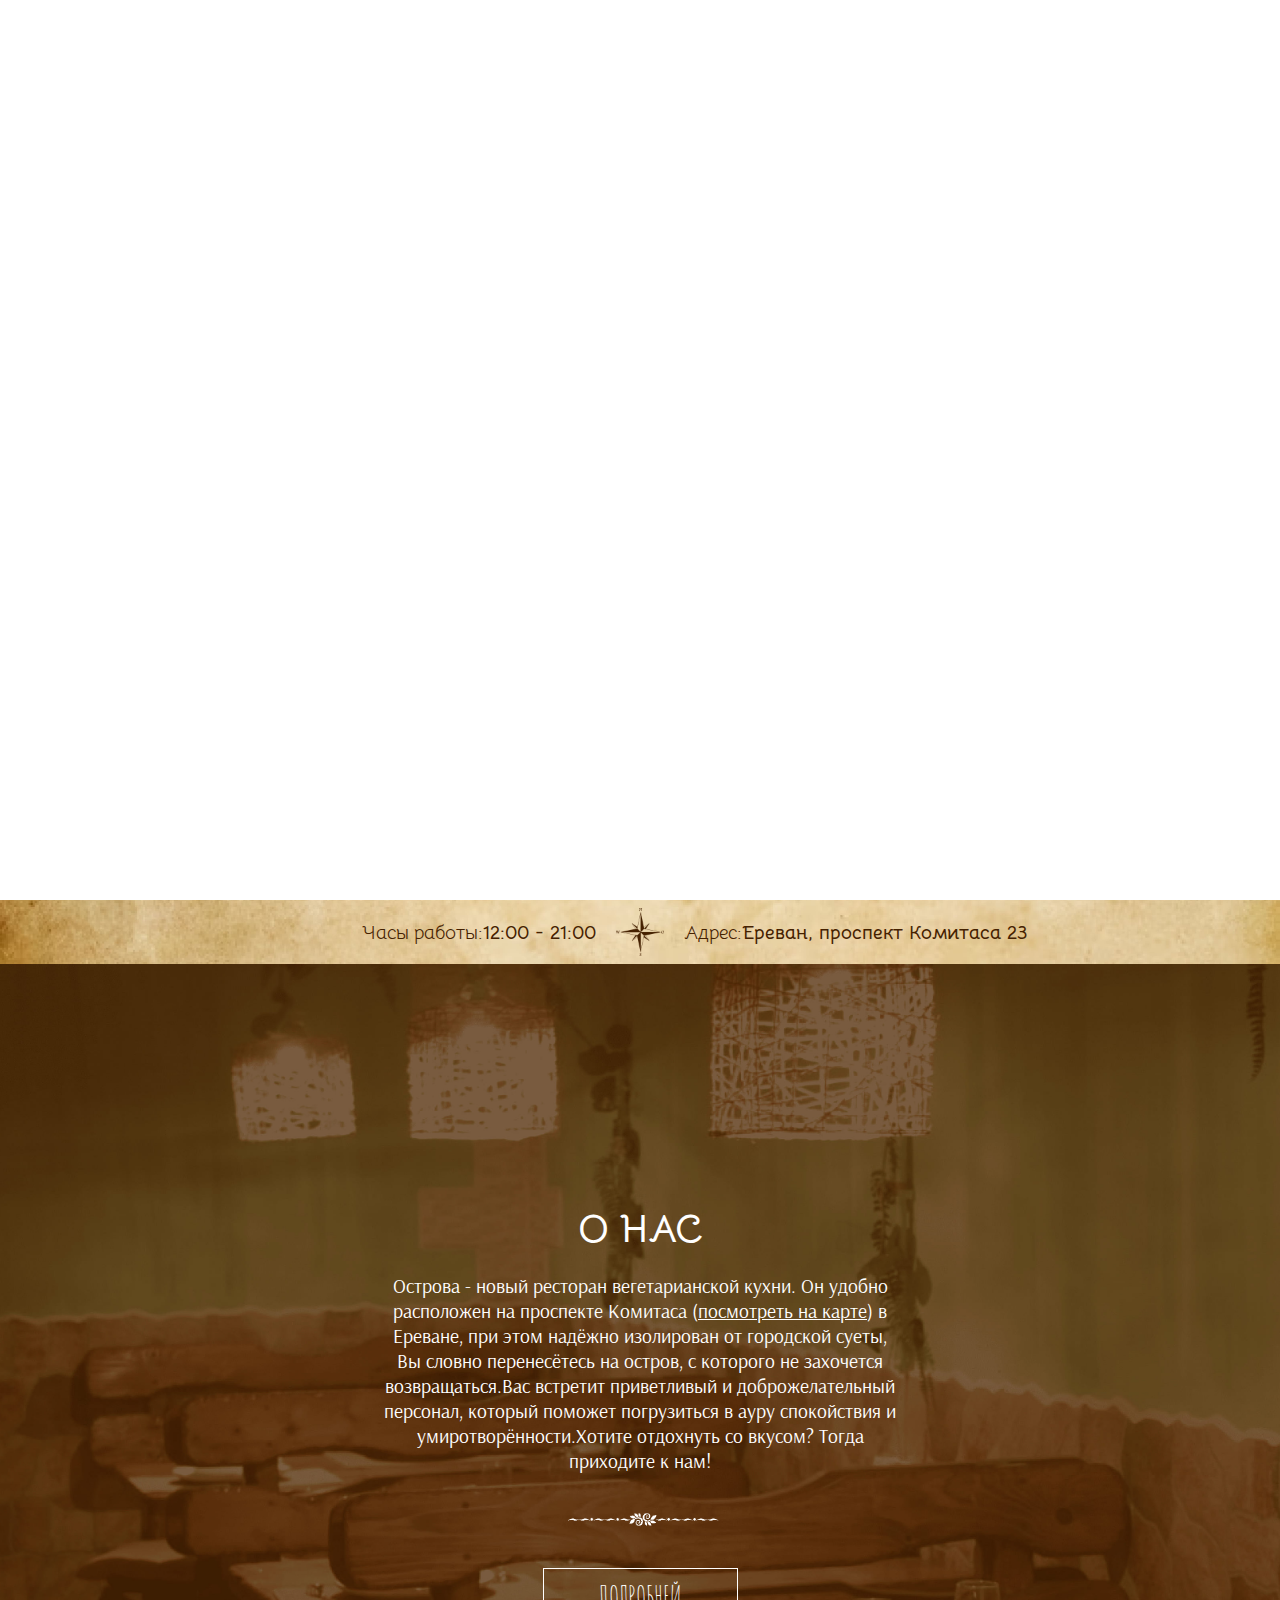
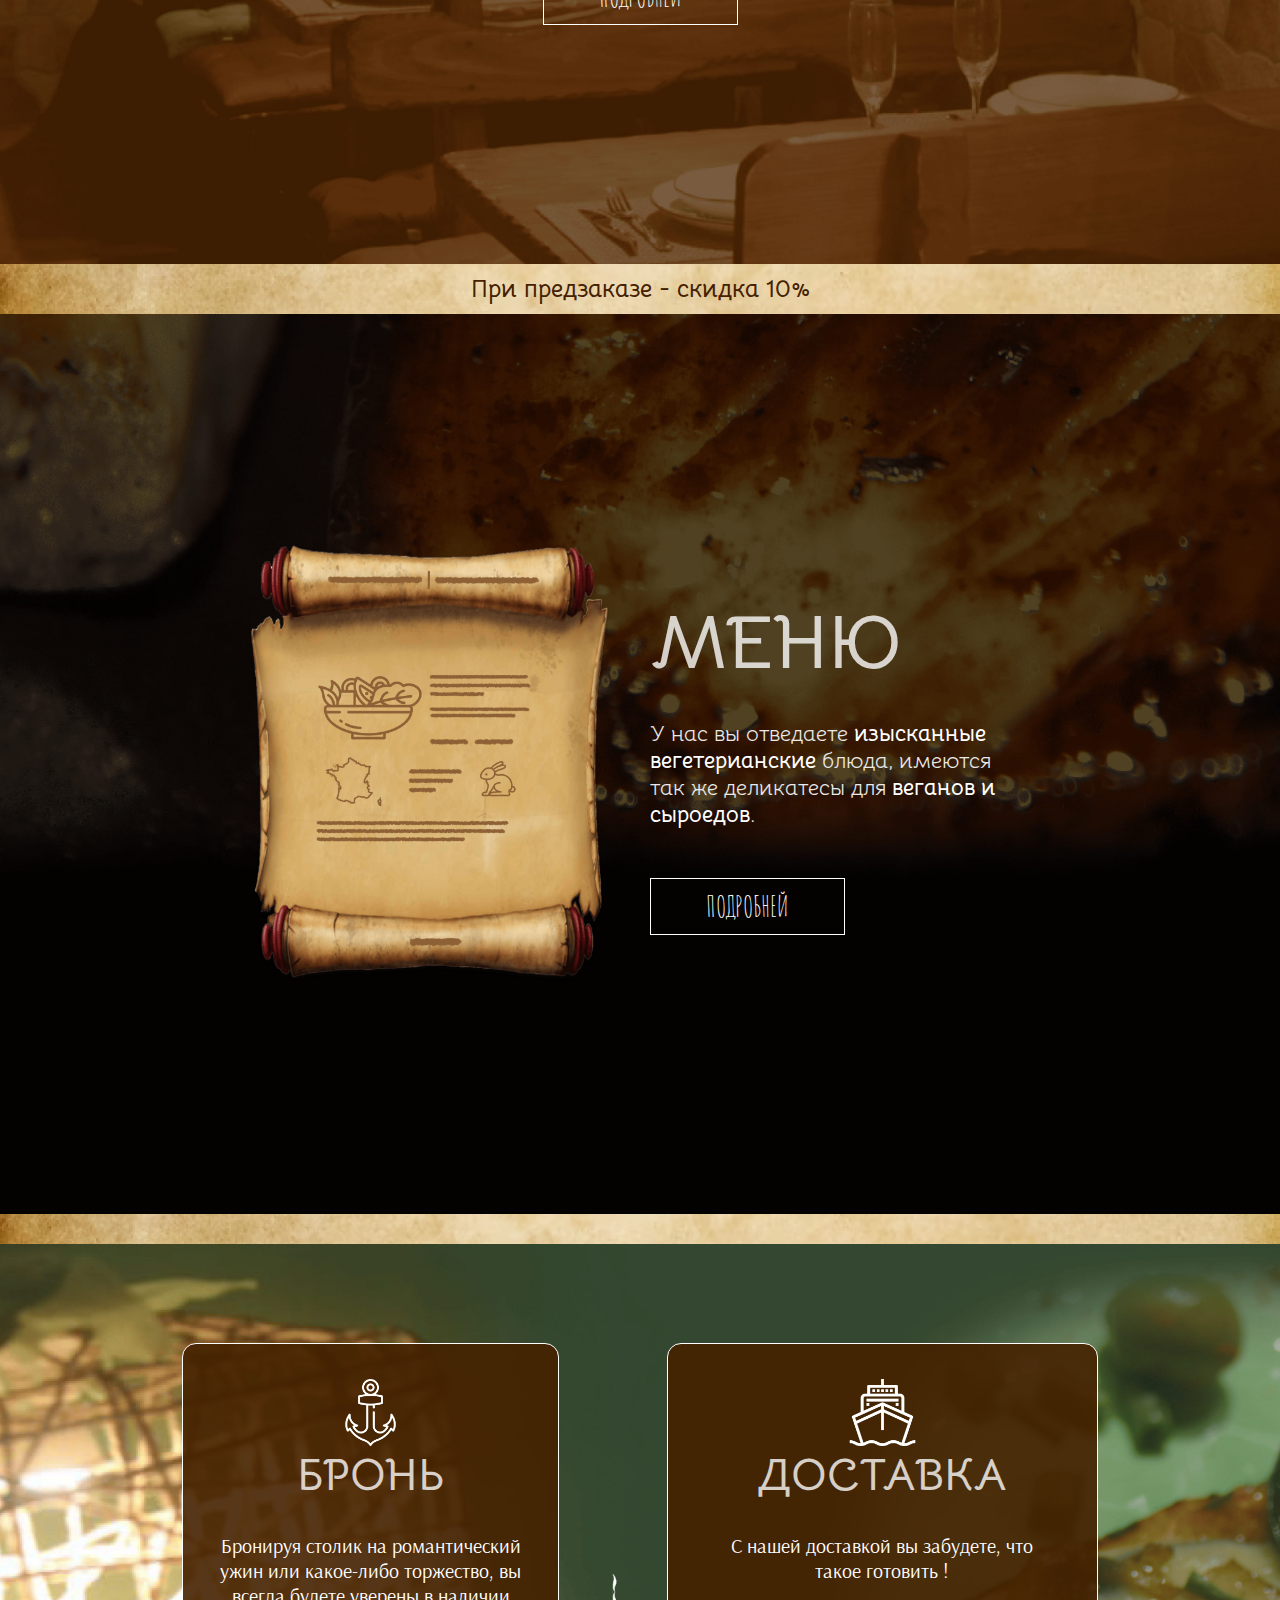
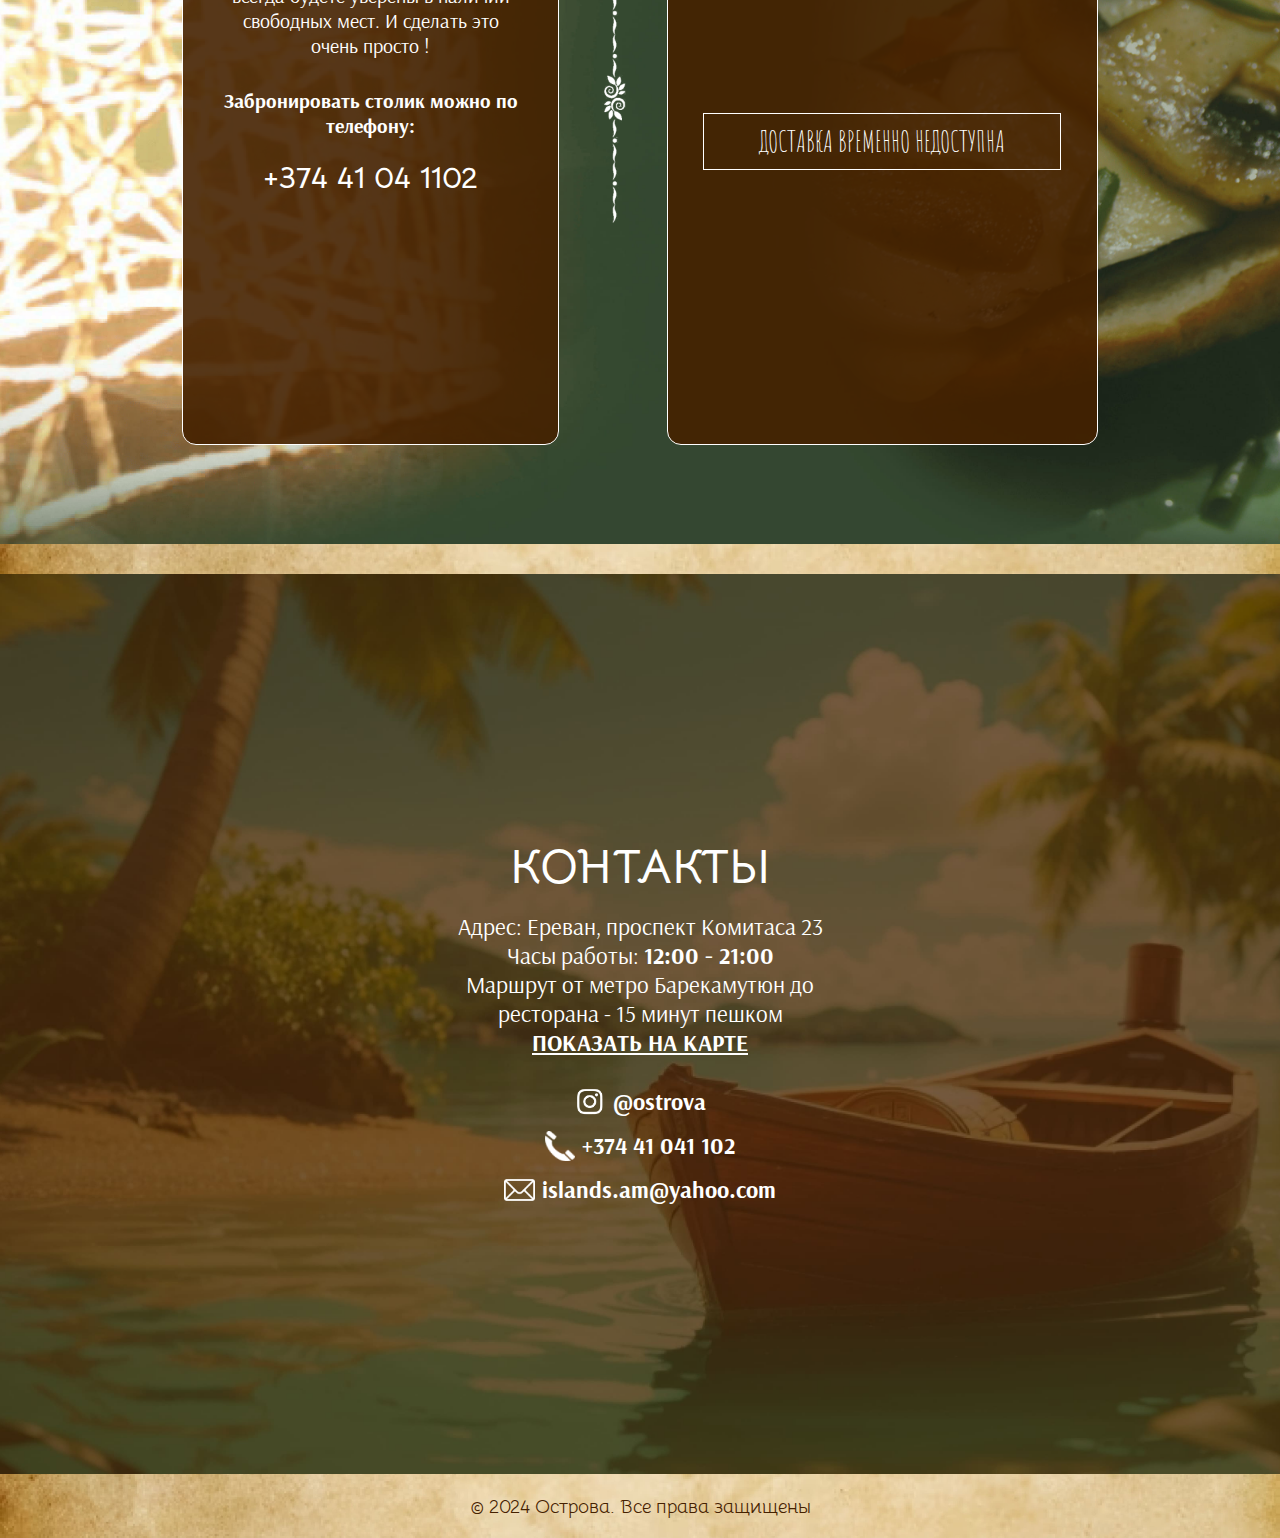
<file: index.html>
<!DOCTYPE html>
<html lang="en">
<head>
    <meta charset="UTF-8">
    <meta name="viewport" content="width=device-width, initial-scale=1.0">
    <noscript><style amp-boilerplate>body{-webkit-animation:none;-moz-animation:none;-ms-animation:none;animation:none}</style></noscript>
    <title>Острова | Вегетерианский ресторан с доставкой в Ереване</title>
    <meta name="description" content="Острова — новый ресторан вегетерианской кухни в Ереване. Мы предлагаем изысканные блюда, доставку и возможность бронирования. Погрузитесь в атмосферу уюта и вкуса!">
    </script>
    <link rel="apple-touch-icon" sizes="180x180" href="favicons/apple-touch-icon.png">
    <link rel="icon" type="image/png" sizes="32x32" href="favicons/favicon-32x32.png">
    <link rel="icon" type="image/png" sizes="16x16" href="favicons/favicon-16x16.png">
    <link rel="manifest" href="favicons/site.webmanifest">
    <link rel="stylesheet" href="css/indexStyles.css">
    <link rel="stylesheet" href="css/default.css">
    <link rel="stylesheet" href="css/mobileMenu.css">
    <link rel="stylesheet" href="css/indexResponsive.css">
    <link rel="stylesheet" href="css/promoAnimation.css">
</head>
<body>
    <div class="loadScreen"></div>
    <main>
        <div class="menu">
            <input type="checkbox" id="burger-checkbox" class="burger-checkbox">
            <label for="burger-checkbox" class="burger"></label>
            <ul class="burger-list">
                <li class="target"><a href="#reservation">ДОСТАВКА</a><li>
                <li class="target"><a href="#about">О НАС</a><li>
                <li class="target"><a href="#menu">МЕНЮ</a><li>
                <li class="target"><a href="#reservation">БРОНЬ</a><li>
                <li class="target"><a href="#contact">КОНТАКТЫ</a><li></li>
            </ul>
        </div>
        <div id="navbar">
            <div>
                <a href="#contact">КОНТАКТЫ</a>
                <a href="#reservation">БРОНЬ</a>
                <a href="#menu">МЕНЮ</a>
                <a href="#about">О НАС</a>
                <a href="#reservation">ДОСТАВКА</a>
            </div>
        </div>
        <div class="block1">
            <div class="block11">
                <svg width="956.202" height="145.604" viewBox="0 0 956.202 145.604" xmlns="http://www.w3.org/2000/svg"><g id="svgGroup" stroke-linecap="round" fill-rule="evenodd" font-size="9pt" stroke="#000" stroke-width="0.25mm" fill="#00000000" style="stroke:#000;stroke-width:0.25mm;fill:#00000000"><path class="path" d="M 251.002 44.001 L 256.002 37.601 Q 258.31 38.59 259.802 38.764 A 5.196 5.196 0 0 0 260.402 38.801 A 6.923 6.923 0 0 0 265.427 36.666 A 10.046 10.046 0 0 0 266.202 35.801 Q 268.602 32.801 268.602 29.001 A 12.436 12.436 0 0 0 265.766 21.138 A 19.515 19.515 0 0 0 262.602 18.001 Q 256.602 13.201 247.802 10.701 A 65.81 65.81 0 0 0 236.514 8.497 A 56.107 56.107 0 0 0 230.802 8.201 Q 213.802 8.201 199.702 17.401 Q 185.602 26.601 177.502 41.701 Q 169.402 56.801 169.402 73.801 Q 169.402 90.801 177.102 105.501 Q 184.802 120.201 198.602 128.901 A 56.809 56.809 0 0 0 229.065 137.599 A 67.697 67.697 0 0 0 229.602 137.601 Q 244.202 137.601 257.202 131.001 Q 270.202 124.401 278.402 113.201 L 284.802 117.601 A 65.556 65.556 0 0 1 267.634 134.389 A 61.947 61.947 0 0 1 260.202 138.601 Q 245.602 145.601 229.402 145.601 A 66.505 66.505 0 0 1 203.478 140.59 A 63.758 63.758 0 0 1 194.402 135.901 Q 178.802 126.201 169.902 109.801 Q 161.002 93.401 161.002 73.801 Q 161.002 54.201 170.302 37.201 Q 179.602 20.201 195.602 10.101 Q 211.602 0.001 230.602 0.001 A 77.487 77.487 0 0 1 245.882 1.437 A 56.98 56.98 0 0 1 262.602 7.501 A 29.739 29.739 0 0 1 269.953 13.145 A 22.716 22.716 0 0 1 276.002 29.201 A 20.628 20.628 0 0 1 275.035 35.633 A 17.529 17.529 0 0 1 271.602 41.701 A 14.2 14.2 0 0 1 261.28 46.77 A 18.417 18.417 0 0 1 260.202 46.801 A 16.381 16.381 0 0 1 254.31 45.762 A 15.216 15.216 0 0 1 251.002 44.001 Z M 427.802 22.201 L 420.202 22.201 A 24.139 24.139 0 0 1 421.109 16.511 A 16.641 16.641 0 0 1 425.802 8.801 A 14.25 14.25 0 0 1 430.437 6.035 Q 434.743 4.401 441.202 4.401 L 483.202 4.201 Q 501.002 4.001 510.902 15.601 A 40.14 40.14 0 0 1 519.467 33.166 A 58.427 58.427 0 0 1 520.802 46.001 A 56.927 56.927 0 0 1 519.54 58.387 Q 516.862 70.397 508.502 77.601 A 43.074 43.074 0 0 1 487.092 87.409 A 59.371 59.371 0 0 1 477.202 88.201 Q 471.026 88.201 463.461 87.209 A 146.186 146.186 0 0 1 463.402 87.201 L 463.402 79.601 Q 473.602 80.201 476.202 80.201 Q 492.802 80.201 502.602 72.001 A 25.44 25.44 0 0 0 510.39 60.221 Q 511.805 55.971 512.225 50.766 A 56.778 56.778 0 0 0 512.402 46.201 Q 512.402 29.601 503.602 20.901 A 29.614 29.614 0 0 0 487.049 12.712 A 41.659 41.659 0 0 0 480.402 12.201 L 449.402 12.201 L 449.402 141.201 L 441.002 141.201 L 441.002 12.201 A 43.088 43.088 0 0 0 438.732 12.257 Q 436.595 12.37 435.149 12.713 A 10.69 10.69 0 0 0 434.802 12.801 A 13.626 13.626 0 0 0 430.858 14.564 A 12.988 12.988 0 0 0 430.802 14.601 A 8.02 8.02 0 0 0 429.384 16.202 A 6.747 6.747 0 0 0 428.602 17.801 A 13.937 13.937 0 0 0 428.18 19.396 Q 427.921 20.658 427.802 22.201 Z M 820.602 130.601 L 828.402 129.401 A 7.956 7.956 0 0 0 830.048 132.066 A 10.715 10.715 0 0 0 831.402 133.301 Q 833.602 135.001 836.402 135.001 A 6.743 6.743 0 0 0 840.07 133.9 A 8.865 8.865 0 0 0 840.902 133.301 Q 843.002 131.601 843.802 129.601 L 896.802 2.801 L 898.402 2.801 L 956.202 141.001 L 947.202 141.001 L 927.802 94.401 L 867.002 94.401 L 851.402 132.801 Q 849.402 137.801 845.402 140.401 A 16.168 16.168 0 0 1 837.523 142.958 A 19.922 19.922 0 0 1 836.202 143.001 Q 830.602 143.001 826.402 139.701 A 16.179 16.179 0 0 1 821.393 132.937 A 20.946 20.946 0 0 1 820.602 130.601 Z M 703.202 19.801 L 695.602 19.801 A 24.139 24.139 0 0 1 696.509 14.111 A 16.641 16.641 0 0 1 701.202 6.401 A 14.25 14.25 0 0 1 705.837 3.635 Q 710.143 2.001 716.602 2.001 L 759.402 2.001 A 50.724 50.724 0 0 1 770.837 3.243 A 41.685 41.685 0 0 1 779.802 6.401 A 34.805 34.805 0 0 1 790.917 14.805 A 33.439 33.439 0 0 1 793.902 18.801 A 32.642 32.642 0 0 1 798.877 34.01 A 40.267 40.267 0 0 1 799.002 37.201 A 33.132 33.132 0 0 1 797.736 46.5 A 28.71 28.71 0 0 1 795.002 52.901 Q 791.002 59.801 784.602 64.201 A 16.69 16.69 0 0 1 781.236 65.981 Q 777.853 67.339 772.958 67.981 A 54.137 54.137 0 0 1 772.802 68.001 Q 780.002 69.001 785.002 71.801 Q 794.802 77.201 800.002 85.301 A 31.932 31.932 0 0 1 804.376 96.386 A 44.786 44.786 0 0 1 805.202 105.201 A 42.887 42.887 0 0 1 803.751 116.709 A 29.351 29.351 0 0 1 791.402 133.801 A 48.687 48.687 0 0 1 777.908 139.906 Q 771.593 141.744 763.997 142.49 A 112.532 112.532 0 0 1 753.002 143.001 Q 733.482 143.001 725.269 142.009 A 58.1 58.1 0 0 1 725.202 142.001 L 716.402 141.001 L 716.402 9.801 A 43.088 43.088 0 0 0 714.132 9.857 Q 711.995 9.97 710.549 10.313 A 10.69 10.69 0 0 0 710.202 10.401 A 13.626 13.626 0 0 0 706.258 12.164 A 12.988 12.988 0 0 0 706.202 12.201 A 8.02 8.02 0 0 0 704.784 13.802 A 6.747 6.747 0 0 0 704.002 15.401 A 13.937 13.937 0 0 0 703.58 16.996 Q 703.321 18.258 703.202 19.801 Z M 349.002 12.201 L 315.202 12.201 A 8.532 8.532 0 0 0 311.929 12.817 A 8.029 8.029 0 0 0 309.702 14.201 Q 307.402 16.201 306.602 19.201 L 298.402 19.201 A 13.448 13.448 0 0 1 300.757 12.154 A 19.336 19.336 0 0 1 303.202 9.201 A 18.089 18.089 0 0 1 307.67 5.872 A 14.876 14.876 0 0 1 314.602 4.201 L 405.202 4.201 L 405.202 12.201 L 357.402 12.201 L 357.402 141.001 L 349.002 141.001 L 349.002 12.201 Z M 0.002 75.001 L 0.002 71.201 Q 0.002 51.401 8.902 35.301 Q 17.802 19.201 33.302 10.001 A 66.162 66.162 0 0 1 65.616 0.837 A 78.73 78.73 0 0 1 68.002 0.801 Q 87.202 0.801 102.802 10.001 Q 118.402 19.201 127.402 35.301 A 71.412 71.412 0 0 1 136.323 67.521 A 84.918 84.918 0 0 1 136.402 71.201 L 136.402 75.001 A 77.295 77.295 0 0 1 133.494 96.525 A 67.149 67.149 0 0 1 127.702 110.501 Q 119.002 126.201 103.602 135.101 A 66.817 66.817 0 0 1 74.179 143.825 A 81.099 81.099 0 0 1 68.802 144.001 Q 49.402 144.001 33.702 135.001 Q 18.002 126.001 9.002 110.301 Q 0.002 94.601 0.002 75.001 Z M 542.002 75.001 L 542.002 71.201 Q 542.002 51.401 550.902 35.301 Q 559.802 19.201 575.302 10.001 A 66.162 66.162 0 0 1 607.616 0.837 A 78.73 78.73 0 0 1 610.002 0.801 Q 629.202 0.801 644.802 10.001 Q 660.402 19.201 669.402 35.301 A 71.412 71.412 0 0 1 678.323 67.521 A 84.918 84.918 0 0 1 678.402 71.201 L 678.402 75.001 A 77.295 77.295 0 0 1 675.494 96.525 A 67.149 67.149 0 0 1 669.702 110.501 Q 661.002 126.201 645.602 135.101 A 66.817 66.817 0 0 1 616.179 143.825 A 81.099 81.099 0 0 1 610.802 144.001 Q 591.402 144.001 575.702 135.001 Q 560.002 126.001 551.002 110.301 Q 542.002 94.601 542.002 75.001 Z M 760.602 72.201 L 742.802 72.201 L 742.802 64.401 L 759.202 64.401 A 42.986 42.986 0 0 0 768.558 63.41 A 38.375 38.375 0 0 0 771.602 62.601 A 30.718 30.718 0 0 0 777.256 60.237 A 24.626 24.626 0 0 0 781.402 57.401 A 24.941 24.941 0 0 0 790.143 39.235 A 34.398 34.398 0 0 0 790.202 37.201 A 33.255 33.255 0 0 0 789.268 29.087 A 22.546 22.546 0 0 0 782.302 17.401 A 29.688 29.688 0 0 0 768.38 10.572 A 39.951 39.951 0 0 0 762.202 9.801 L 724.802 9.801 L 724.802 134.201 L 746.202 135.001 L 753.802 135.201 Q 773.802 135.201 785.202 128.001 A 23.587 23.587 0 0 0 796.132 111.065 A 37.298 37.298 0 0 0 796.602 105.001 Q 796.602 95.001 791.702 87.601 Q 786.802 80.201 778.602 76.201 Q 770.402 72.201 760.602 72.201 Z M 128.002 75.001 L 128.002 71.201 A 65.382 65.382 0 0 0 123.688 47.317 A 61.903 61.903 0 0 0 120.002 39.501 Q 112.002 25.201 98.202 17.001 Q 84.402 8.801 67.802 8.801 Q 51.202 8.801 37.602 17.001 Q 24.002 25.201 16.202 39.501 A 64.562 64.562 0 0 0 8.436 68.904 A 76.29 76.29 0 0 0 8.402 71.201 L 8.402 75.001 A 65.544 65.544 0 0 0 12.258 97.656 A 61.195 61.195 0 0 0 16.202 106.301 Q 24.002 120.401 37.702 128.401 A 59.144 59.144 0 0 0 67.155 136.393 A 69.959 69.959 0 0 0 68.202 136.401 A 60.76 60.76 0 0 0 91.205 132.087 A 57.936 57.936 0 0 0 98.702 128.401 Q 112.402 120.401 120.202 106.301 A 63.066 63.066 0 0 0 127.972 77.139 A 74.608 74.608 0 0 0 128.002 75.001 Z M 670.002 75.001 L 670.002 71.201 A 65.382 65.382 0 0 0 665.688 47.317 A 61.903 61.903 0 0 0 662.002 39.501 Q 654.002 25.201 640.202 17.001 Q 626.402 8.801 609.802 8.801 Q 593.202 8.801 579.602 17.001 Q 566.002 25.201 558.202 39.501 A 64.562 64.562 0 0 0 550.436 68.904 A 76.29 76.29 0 0 0 550.402 71.201 L 550.402 75.001 A 65.544 65.544 0 0 0 554.258 97.656 A 61.195 61.195 0 0 0 558.202 106.301 Q 566.002 120.401 579.702 128.401 A 59.144 59.144 0 0 0 609.155 136.393 A 69.959 69.959 0 0 0 610.202 136.401 A 60.76 60.76 0 0 0 633.205 132.087 A 57.936 57.936 0 0 0 640.702 128.401 Q 654.402 120.401 662.202 106.301 A 63.066 63.066 0 0 0 669.972 77.139 A 74.608 74.608 0 0 0 670.002 75.001 Z M 870.402 86.401 L 924.202 86.401 L 901.202 28.801 L 897.402 16.201 L 893.602 29.201 L 870.402 86.401 Z" vector-effect="non-scaling-stroke"/></g></svg>
            </div>
            <div class="block12">
                <div class="adt" id="circle">
                    <div>
                        <h3>Бизнес-Ланч</h3>
                        <span><b>Пн-пт 12⁰⁰-16⁰⁰</b></span>
                        <span>Цена сета - <b>1 800</b> драм</span>
                    </div>
                    <div class="line"></div>
                    <div>
                        <b>Новинка !!!</b>
                        <h3>Пирожное Мадагаскар</h3>
                    </div>
                </div>
            </div>
        </div>
        <div class="separator" id="separator1">
            <div>
                <span id="leftFromCompas">Часы работы: <b>12:00 - 21:00</b></span>
                <img src="img/compas.png" alt="">
                <span>Адрес: <b>Ереван, проспект Комитаса 23</b></span>
            </div>
        </div>
        <div class="block2" id="about">
            <div id="infoBox">
                <h2>О НАС</h2>
                <p><span>Острова</span> - новый <span itemprop="servesCuisine">ресторан вегетарианской кухни</span>. Он удобно расположен на проспекте Комитаса (<a href="https://maps.app.goo.gl/GXXcb2sU6sWL6PRq6" target="_blank"><u>посмотреть на карте</u></a>) в Ереване, при этом надёжно изолирован от городской суеты, Вы словно перенесётесь на остров, с которого не захочется возвращаться.Вас встретит приветливый и доброжелательный персонал, который поможет погрузиться в ауру спокойствия и умиротворённости.Хотите отдохнуть со вкусом? Тогда приходите к нам!</p>
            </div>
            <img src="img/decorHorizontal.png" alt="" id="previous">
            <div id="hiddenInfo">
                <div class="part1">
                    <img src="img/decorHorizontal.png" alt="">
                    <p>
                        - это ресторан, в котором нет<br>
стремления удивлять пафосом редких<br>
 продуктов. Наша цель глубже раскрывать<br>
 новые грани в привычном.<br>
                    </p>
                </div>
                <div class="part2">
                    <img src="img/decorHorizontal.png" alt="">
                    <p>
                        - это проект, который родился командой единомышленников, увлечённых идеей изысканной еды в вегетарианском стиле. Поиски лучших вкусовых сочетаний привели к появлению настоящих кулинарных шедевров, которые мы теперь хотим представить всем, кто разделяет наши устремления к изысканной вегетарианской кухне.
                    </p>
                </div>
                <div class="part3">
                    <img src="img/decorHorizontal.png" alt="">
                    <p>
                        - это место, где вегетарианцы,<br>
 веганы и сыроеды, как одна семья, которую<br>
 объединяет общая идея - отправиться в<br>
 кулинарное путешествие по островам, имена<br>
которых несут наши блюда.<br>
                    </p>
                </div>
            </div>
            <a id="previous1" class="button">
                ПОДРОБНЕЙ
            </a>
        </div>
        <div class="separator" id="separator2">
            <div>
                <span><b>При предзаказе - скидка 10%</b></span>
            </div>
        </div>
        <div class="block3" id="menu">
            <div>
                <img src="img/Scroll.png" alt="">
            </div>
            <div>
                <h2>МЕНЮ</h2>
                <p>У нас вы отведаете <b>изысканные вегетерианские</b> блюда, имеются так же деликатесы для <b>веганов и сыроедов</b>.</p>
                <a href="menu.html" class="button">
                    ПОДРОБНЕЙ
                </a>
            </div>
        </div>
        <div class="separator" id="separator3"></div>
        <div class="block4" id="reservation">
            <div>
                <img src="img/reservation.png" alt="">
                <h2>БРОНЬ</h2>
                <p id="leftP">Бронируя столик на романтический ужин или какое-либо торжество, вы всегда будете уверены в наличии свободных мест. И сделать это очень просто !</p>
                <p><b>Забронировать столик можно по телефону:</b></p>
                <span>+374 41 04 1102</span>
            </div>
            <img src="img/decorVertical.png" alt="" id="deliveryDecoration">
            <div>
                <img src="img/delivery.png" alt="">
                <h2>ДОСТАВКА</h2>
                <p id="rightP">С нашей доставкой вы забудете, что такое готовить !</p>
                <a class="button">
                    ДОСТАВКА ВРЕМЕННО НЕДОСТУПНА
                </a>
            </div>
        </div>
        <div class="separator" id="separator3"></div>
        <div class="block5" id="contact">
            <h2>КОНТАКТЫ</h2>
            <span>Адрес: 
                <span>Ереван</span>, 
                <span>проспект Комитаса 23</span></span>
            <span>Часы работы: <b>12:00 - 21:00</b></span>
            <span>Маршрут от метро Барекамутюн до</br>ресторана - 15 минут пешком</span>
            <span><u><b><a href="https://maps.app.goo.gl/GXXcb2sU6sWL6PRq6" target="_blank">ПОКАЗАТЬ НА КАРТЕ</a></b></u></span>
            <div id="instagram">
                <img src="img/instagram.png" alt="">
                <span>@ostrova</span>
            </div>
            <div>
                <img src="img/phone.png" alt="">
                <span>+374 41 041 102</span>
            </div>
            <div>
                <img src="img/mail.png" alt="">
                <span>islands.am@yahoo.com</span>
            </div>
        </div>
        <div class="separator" id="separator4">
            <div>
                © 2024 Острова. Все права защищены
            </div>
        </div>
    </main>
</body>
<script src="js/showHiddenInfo.js"></script>
<script src="js/mobileMenu.js"></script>
<script src="js/logoDrawing.js"></script>
<script src="js/promoAnimation.js"></script>
</html>
</file>
<file: css/indexStyles.css>
/* NAVIGATION */
#navbar {
    position: fixed;
    width: 100%;
    background-color: rgba(0, 0, 0, 0.16);
  }
#navbar div {
    display: flex;
    width: 98%;
    flex-flow: row-reverse;
    top: 0;
    overflow: hidden;
  }
  #navbar a {
    float: left;
    display: block;
    color: white;
    font-size: 28px; /**/
    font-family: Alumni Sans;
    text-align: center;
    padding: 14px;
    text-decoration: none;
    text-shadow: 0px 4px 4px rgba(0, 0, 0, 0.25);
  }
  #navbar a:hover {
    color: rgb(221, 221, 221);
  }
  .block4 {
    padding: 0 4%;
  }
  /* BLOCK1*/
  .block1 {
    background-image: url(../img/BGblock1.png);
    background-position: center;
    background-repeat: no-repeat;
    background-size: cover;
    display: flex;
    flex-flow: column;
    height: 100vh;
    top: 0;
    align-items: center;
  }
  .block11 {
    display: flex;
    height: 50vh;
    width: 100vw;
    align-items: center;
    justify-content: center;
  }
  .block12 {
    height: 50vh;
    width: 100vw;
    align-items: center;
    justify-content: center;
    display: flex;
  }
  .adt {
    background-image: url(../img/adtBG.jpg);
    background-position: center;
    background-repeat: no-repeat;
    background-size: cover;
    display: flex;
    flex-flow: row;
    align-items: center;
    justify-content: center;
    max-width: 400px;
    width: 100%;
    height: 182px;
    padding: 5px 50px;
    color: rgba(69, 33, 0, 1);
    -webkit-box-shadow: 4px 4px 8px 0px rgba(34, 60, 80, 0.2);
-moz-box-shadow: 4px 4px 8px 0px rgba(34, 60, 80, 0.2);
box-shadow: 4px 4px 8px 0px rgba(34, 60, 80, 0.2);
  }
  .adt div div img {
    height: 40px;
  }
  .adt div div h3{
    font-size: 26px;
  }
  .adt div {
    display: flex;
    justify-content: center;
    align-items: center;
    flex-direction: column;
  }
  .adt div div {
    display: flex;
    justify-content: space-evenly;
    flex-direction: row;
    width: 100%;
  }
  .adt div h3 {
    font-family: Bellota;
    font-size: 24px; /*31*/
    font-weight: bold;
    text-align: center;
  }
  .adt div span {
    font-family: Arsenal;
    font-size: 20px;
    margin: 0 0 9px 0;
    text-align: center;
  }
  #adtButton {
    color: rgba(69, 33, 0, 1);
    border-color: rgba(69, 33, 0, 1);
  }
  #adtButton:hover {
    background-color: rgba(69, 33, 0, 1);
    color: white;
    border-color: white;
  }
  .line {
    height: 130px;
    width: 1px;
    background-color: rgba(69, 33, 0, 1);
    margin: 0 25px; /*50*/
  }
  /* SEPARATOR */
  .separator {
    background-image: url(../img/pergament.jpg);
    background-position: center;
    background-repeat: no-repeat;
    background-size: cover;
    display: flex;
    align-items: center;
    font-family: Bellota;
    font-size:  calc(14px + 6 * (100vw / 1440)); /**/
    color: rgba(69, 33, 0, 1);
  }
  #separator1, #separator4 {
    height: 64px;
  }
  #separator1 div img {
    height: 48px;
    margin-left: 20px;
    margin-right: 20px;
  }
  .separator div {
    display: flex;
    flex-direction: row;
    align-items: center;
    justify-content: center;
    width: 100%;
  }
  .separator div span {
    width: 50%;
    display: flex;
  }
  #leftFromCompas {
    justify-content: end;
  }
  #separator2 {
    height: 50px;
    text-align: center;
    font-size: 24px;
  }
  #separator2 span {
    justify-content: center;
  }
  #separator3 {
    height: 30px;
  }
/* BLOCK2 */
.block2 {
    background-image: url(../img/BGblock2.jpg);
        background-position: center;
        background-repeat: no-repeat;
        background-size: cover;
        display: flex;
        flex-flow: column;
        align-items: center;
        text-align: center;
        vertical-align: middle;
        height: 100vh;
        color: white;
        justify-content: center;
}
#infoBox h2 {
    font-family: Bellota;
    font-size: calc(30px + 10 * (100vw / 1440)); /*40*/
    margin-bottom: 20px;
}
#infoBox p {
    font-size:  calc(17px + 3 * (100vw / 1440)); /**/
    font-family: Arsenal;
}
.block2 img {
    height: 35px;
    width: 169px;
    margin: 30px 0;
}
#infoBox {
  display: flex;
  flex-direction: column;
  align-items: center;
  width: 40%;
  font-size: 20px; /**/
  transform-origin: center;
  transition: transform 1s ease, background-color 1s ease;
}
.openInfoBox {
  background-color: rgba(69, 33, 0, 0.9);
  border-color: white;
  border-style: solid;
  border-width: 1px;
  border-radius: 14px;
  max-width: 80%;
  padding: 50px;
}
#hiddenInfo {
  display: none;
  flex-direction: row;
  justify-content: space-between;
  max-width: 80%;
  transition: opacity 0.5s ease;
}
#hiddenInfo p {
  width: unset;
}
.part1, .part2, .part3 {
  display: flex;
  flex-direction: column;
  align-items: center;
  width: 30%;
  font-size: calc(12px + 6 * (100vw / 1440)); /**/
  opacity: 0;
  transform: translateY(20px);
  transition: opacity 1s ease, transform 1s ease;
}
.part1.show, .part2.show, .part3.show {
  opacity: 1;
  transform: translateY(0); 
}
/* BUTTON */
.button {
    border-color: white;
    border-width: 1px;
    border-style: solid;
    font-family: Amatic SC;
    font-size: 28px; /**/
    color: white;
    padding: 10px 55px;
}
.button:hover {
    background-color: white;
    color: rgba(69, 33, 0, 1);
    cursor: pointer;
}
/* BLOCK 3 */
.block3 {
    background-image: url(../img/BGblock3.jpg);
        background-position: center;
        background-repeat: no-repeat;
        background-size: cover;
        display: flex;
        flex-flow: row;
        align-items: center;
        text-align: center;
        vertical-align: middle;
        height: 100vh;
        color: white;
        justify-content: center;
        font-family: Bellota;
        font-weight: normal;
}
.block3 img {
    height: 450px;
}
.block3 h2 {
    font-size: calc(48px + 32 * (100vw / 1440)); /**/
    color: rgba(255, 255, 255, 0.79);
}
.block3 p {
    font-size: 22px; /**/
    margin: 30px 0 50px 0;
    text-align: start;
    color: #EAEAEA;
}
.block3 p b {
    color: white;
}
.block3 div {
    display: flex;
    justify-content: space-around;
    max-width: 381px;
    flex-direction: column;
    align-items: start;
    margin: 0 20px;
}
/* BLOCK 4 */
.block4 {
    background-image: url(../img/BGblock4.jpg);
        background-position: center;
        background-repeat: no-repeat;
        background-size: cover;
        display: flex;
        flex-flow: row;
        align-items: center;
        text-align: center;
        vertical-align: middle;
        height: 100vh;
        color: white;
        justify-content: center;
        font-family: Bellota;
        font-weight: normal;
}
.block4 div {
    background-color: rgba(69, 33, 0, 0.9);
    border-color: white;
    border-style: solid;
    border-width: 1px;
    border-radius: 14px;
    padding: 3%;
    height: 70vh;
    max-width: 425px;
    display: flex;
    flex-direction: column;
    align-items: center;
}
.block4 img {
    height: 280px;
    padding: 0 25px;
}
.block4 div img{
    height: 67px;
}
.block4 div h2 {
    font-size: calc(22px + 26 * (100vw / 1440));; /**/
    color: rgba(255, 255, 255, 0.79);
}
.block4 div p {
    font-size: 20px; /**/
    font-family: Arsenal;
    font-weight: normal;
    max-width: 304px;
}
.block4 div span {
    font-size: calc(24px + 8 * (100vw / 1440)); /**/
    font-family: Bellota;
    font-weight: bold;
    margin-top: 20px;
}
#leftP {
    margin: 30px 0;
}
#rightP {
    margin: 30px 0 130px 0;
}
/* FOOTER */
.block5 {
    background-image: url(../img/BGblock5.jpg);
        background-position: center;
        background-repeat: no-repeat;
        background-size: cover;
        display: flex;
        flex-flow: column;
        align-items: center;
        text-align: center;
        vertical-align: middle;
        height: 100vh;
        color: white;
        justify-content: center;
        font-family: Arsenal;
        font-weight: normal;
        font-size: calc(18px + 6 * (100vw / 1440)); /**/
}
.block5 div {
    display: flex;
    flex-direction: row;
    font-weight: bold;
    align-items: center;
    margin: 7px 0;
}
.block5 h2 {
    font-family: Bellota;
    font-size: 48px; /**/
    margin-bottom: 15px;
}
.block5 div img {
    height: 30px;
    margin-right: 7px;
}
#instagram {
    margin-top: 30px;
}
</file>
<file: css/default.css>
@import url('https://fonts.googleapis.com/css2?family=Advent+Pro:ital,wght@0,100..900;1,100..900&family=Alumni+Sans:ital,wght@0,100..900;1,100..900&family=Amatic+SC:wght@400;700&family=Arsenal:ital,wght@0,400;0,700;1,400;1,700&family=Bellota:ital,wght@0,300;0,400;0,700;1,300;1,400;1,700&display=swap');
html {
    scroll-behavior: smooth;
}
body, html, * {
    margin: 0;
    padding: 0;
}
a {
    text-decoration: none;
    color: white;
}
main {
    top: 0;
}

/*DRAWING LOGO*/
.loadScreen {
    background-color: white;
    position: fixed;
    width: 100vW;
    height: 100vh;
    z-index: 1;
    animation: anim 0.8s ease-in 1.8s;
    animation-fill-mode: forwards;
  }
  .loadScreenForSecondPage {
    background-color: white;
    position: fixed;
    width: 100vW;
    height: 100vh;
    z-index: 1;
    animation: anim 0.8s ease-in 1.8s;
    animation-fill-mode: forwards;
  }
  svg {
    margin-top: 25vh;
    z-index: 2;
    width: 80%;
    position: fixed;
  }
  #svgForSecondPage {
    position: fixed;
    margin-top: unset;
  }
  .path {
    stroke-width: 1;
    stroke: #000000;
    fill:  transparent;
    animation: dash 20s linear, fadeOut 2s ease-in 3s;
    animation-fill-mode: forwards;
    fill: rgba(255, 255, 255, 0.79);
}
.pathForSecondPage {
  stroke-width: 1;
  stroke: #000000;
  fill:  transparent;
  animation: dash2 20s linear, fadeOut 0.8s ease-in 1.8s;
  animation-fill-mode: forwards;
}

@keyframes dash {
    to {
        stroke-dashoffset: 0;
    }
}
@keyframes dash2 {
  to {
      stroke-dashoffset: 0;
  }
}
@keyframes fadeOut {
  to {
    stroke: transparent;
  }
}
@keyframes anim {
  to {
    opacity: 0;
  }
}
</file>
<file: css/mobileMenu.css>
.burger-checkbox {
    position: absolute;
    visibility: hidden;
  }
  
  .burger {
    position: relative;
    z-index: 4;
    cursor: pointer;
    display: none;
    position: absolute;
    top: 2%;
    border: none;
    background: transparent;
    width: 50px; 
    height: 35px; 
    margin-left: 85vw;
  }
  
  .burger::before,
  .burger::after {
    content: '';
    left: 0;
    position: absolute;
    display: block;
    width: 100%;
    height: 6px; 
    border-radius: 10px;
    background: white; 
  }
  
  .burger::before {
    top: 0;
    box-shadow: 0 15px 0 white;
    transition: box-shadow .3s .15s, top .3s .15s, transform .3s;
  }
  
  .burger::after {
    bottom: 0;
    transition: bottom .3s .15s, transform .3s;
  }
  
  .burger-checkbox:checked + .burger::before {
    top: 14px; 
    transform: rotate(45deg);
    box-shadow: 0 7px 0 rgba(0,0,0,0);
    transition: box-shadow .15s, top .3s, transform .3s .15s;
  }
  
  .burger-checkbox:checked + .burger::after {
    bottom: 14px; 
    transform: rotate(-45deg);
    transition: bottom .3s, transform .3s .15s;
  }
  
  .burger-list {
    top: 0;
    left: 0;
    position: fixed;
    display: flex;
    flex-direction: column;
    gap: 12px;
    padding: 42px 0;
    margin: 0;
    background: rgba(69, 33, 0, 1);
    font-family: Inria Sans;
    list-style-type: none;
    transform: translateX(-100%);
    transition: .3s;
    width: 350px; 
    height: 100vh;
    z-index: 3;
  }
  
  .burger-list li {
    text-align: center;
    font-family: Bellota;
    font-size: 24px;
  }

  .burger-item {
    display: block;
    padding: 10px; 
    color: white;
    font-size: 28px; 
    text-align: center;
    text-decoration: none;
  }
  
  .burger-item:hover {
    background: rgba(255, 255, 255, .2);
  }
  
  .burger-checkbox:checked ~ .burger-list {
    transform: translateX(0);
  }
  body.noscroll {
    overflow: hidden;
  }
</file>
<file: css/indexResponsive.css>
@media screen and (max-width: 900px) { 
    #infoBox {
        width: 80%;
    }
    .openInfoBox {
        padding: 5%;
    }
    .block2 img {
        margin: 10px 0;
    }
}

@media screen and (max-width: 768px) { 
    .burger {
        display: block;
    }
    #navbar {
        display: none;
    }
    .block4 img {
        padding: 0 5px;
    }
    .block3 img {
        display: none;
    }
    .separator div {
        flex-direction: column;
    }
    #separator1 {
        height: 110px;
    }
    #leftFromCompas, .separator div span {
        justify-content: center;
    }
    .separator div span {
        width: unset;
    }
    #separator1 div img {
        margin: 5px 0;
        height: 35px;
    }
    #hiddenInfo {
        flex-direction: column;
    }
    .part1, .part2, .part3 {
        width: unset;
    }
    .block2 {
        height: unset;
        padding: 100px 0;
    }
    .block4 {
        flex-direction: column;
        height: unset;
        padding: 5% 0;
    }
    #deliveryDecoration {
        content:url(../img/decorHorizontal.png);
        width: 280px;
        height: unset;
    }
    .block4 div {
        height: unset;
        width: 80%;
        max-width: unset;
        padding-top: 40px;
        padding-bottom: 40px;
    }
    .block4 div p {
        max-width: unset;
    }
}

@media screen and (max-width: 768px) { 
    .adt {
        flex-direction: column;
        width: 80%;
        height: 30vh;
        padding: 40px 10px; 
        justify-content: space-evenly;
    }
    .line {
        width: 130px;
        height: 1px;
    }
}

@media screen and (min-width: 1600px) { 
    #infoBox, #hiddenInfo {
        max-width: 1440px;
    }
}
@media screen and (min-width: 1760px) { 
    .block4 div {
        width: 402px;
    }
}
</file>
<file: css/promoAnimation.css>
@media screen and (min-width: 768px) { 
    .block12 {
        position: relative; /* Для ограничения движения внутри блока */
        width: 70%;
        height: 50%;
        overflow: hidden; /* Чтобы элемент не выходил за границы */
        margin-bottom: 20px;
    }
    
    .adt {
        position: absolute;
        box-shadow: 0 4px 10px rgba(0, 0, 0, 0.2);
        transform: translate(-50%, -50%);
        transition: transform 0.05s linear; /* Плавное движение */
    }
}

/* FOR MOBILES */
@media screen and (max-width: 768px) { 
    .adt {
        border: 3px solid transparent;
        border-image: linear-gradient(90deg, #3498db, transparent, #3498db, transparent); 
        border-image-slice: 3;
        animation: dash-gradient 3s linear infinite;
      }
      
      @keyframes dash-gradient {
        0% {
            border-image-source: linear-gradient(90deg, #3498db, transparent, #3498db, transparent);
        }
        100% {
            border-image-source: linear-gradient(90deg, transparent, #3498db, transparent, #3498db);
        }
    }
}
</file>
